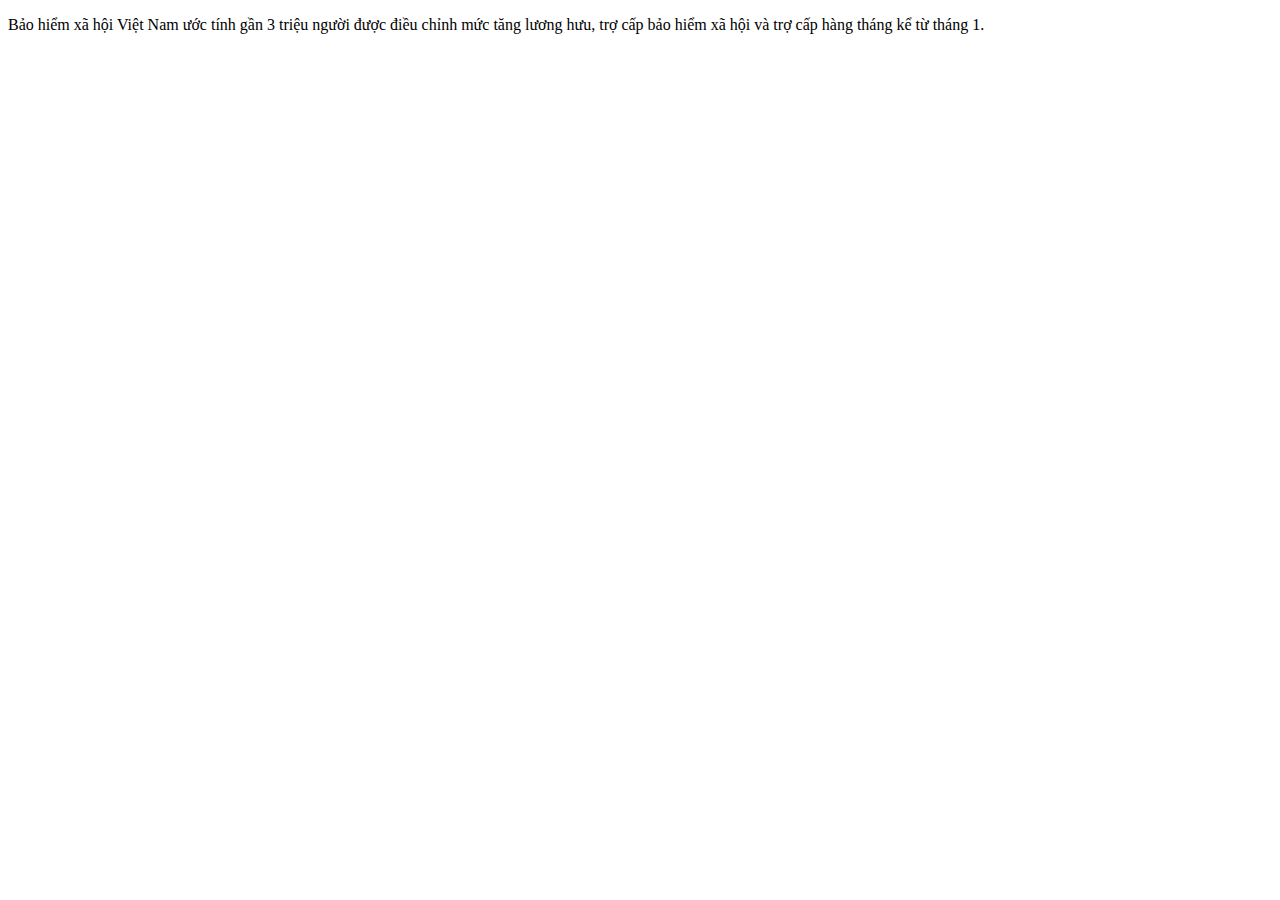
<file: bai1.html>
<!DOCTYPE html>
<html lang="en">

<head>
    <meta charset="UTF-8">
    <meta http-equiv="X-UA-Compatible" content="IE=edge">
    <meta name="viewport" content="width=device-width, initial-scale=1.0">
    <title>Document</title>
    <link rel="stylesheet" href="style.css">
</head>

<body>
    <p>
        Bảo hiểm xã hội Việt Nam ước tính
        gần 3 triệu người được điều
        chỉnh mức tăng lương hưu,
        trợ cấp bảo hiểm xã hội và trợ cấp
        hàng tháng kể từ tháng 1.
    </p>
    <div class="video-container">
        <iframe width="560" height="315" src="https://www.youtube.com/embed/H3uqhOcUCq8" title="YouTube video player"
            frameborder="0"
            allow="accelerometer; autoplay; clipboard-write; encrypted-media; gyroscope; picture-in-picture"
            allowfullscreen></iframe>
    </div>
</body>

</html>
</file>
<file: style.css>
.video-container{
    position: relative;
    padding-bottom: 56.25%;
    padding-top: 30px;
    height: 0;
    overflow: hidden;
}
.video-container>iframe{
    position: absolute;
    top: 0;
    left: 0;
    width: 100%;
    height: 100%;
}
</file>
